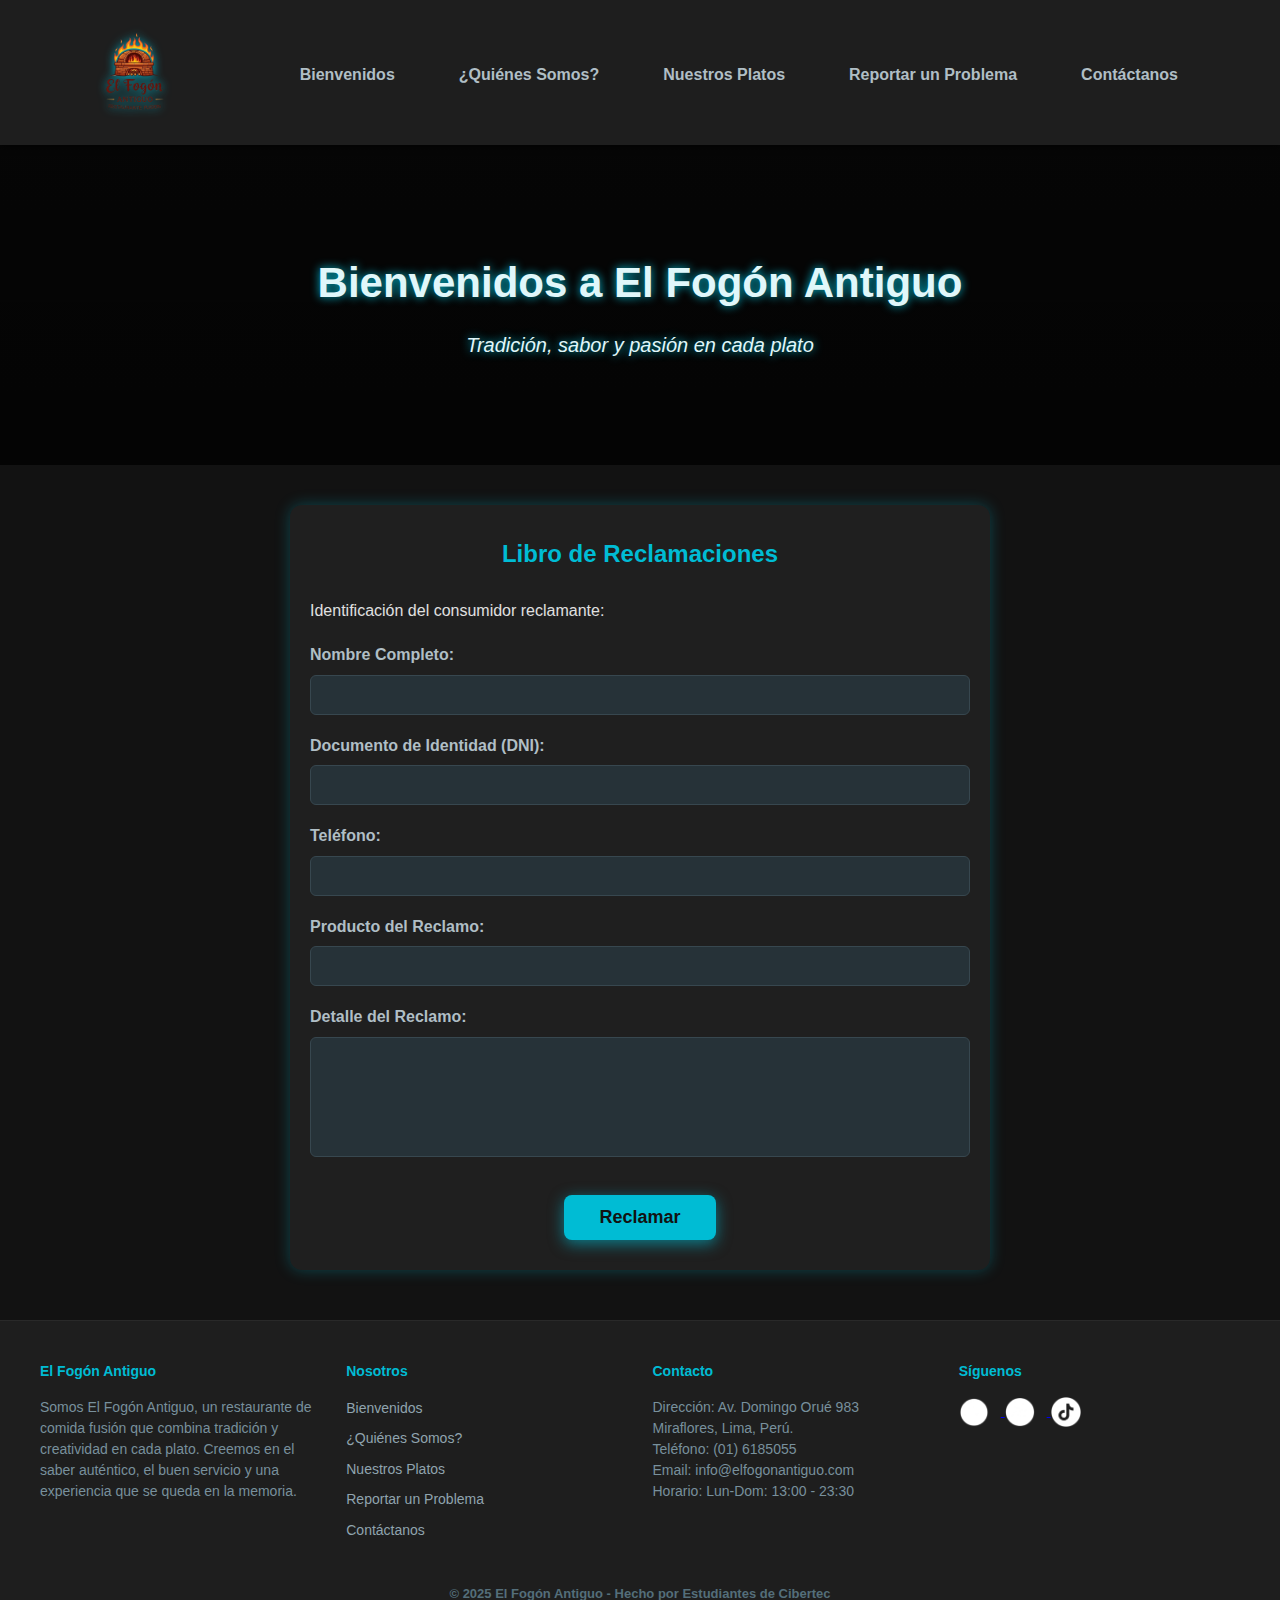
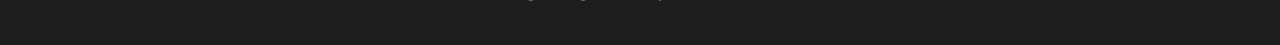
<file: index.html>
<!DOCTYPE html>
<html lang="es">
<head>
    <meta charset="UTF-8">
    <link rel="stylesheet" href="style.css">
    <title>Reportar un Problema</title>
</head>
<body>

        <header>
    <div class="header-container">
        <img src="/Imagenes/image-removebg-preview.png" alt="Logo del restaurante" class="logo">
        <nav>
        <a href="#">Bienvenidos</a>
        <a href="#">¿Quiénes Somos?</a>
        <a href="#">Nuestros Platos</a>
        <a href="#">Reportar un Problema</a>
        <a href="#">Contáctanos</a>
        </nav>
    </div>
    </header>


        <section class="hero-banner">
    <div class="hero-texto">
        <h1>Bienvenidos a El Fogón Antiguo</h1>
        <p>Tradición, sabor y pasión en cada plato</p>
    </div>
    </section>


    <main>
        <h2>Libro de Reclamaciones</h2>
        <form>
            <fieldset>
                <legend>Identificación del consumidor reclamante:</legend>

                <label for="nombre">Nombre Completo:</label>
                <input type="text" id="nombre" name="nombre">

                <label for="dni">Documento de Identidad (DNI):</label>
                <input type="text" id="dni" name="dni">

                <label for="telefono">Teléfono:</label>
                <input type="tel" id="telefono" name="telefono">
            </fieldset>

            <label for="producto">Producto del Reclamo:</label>
            <input type="text" id="producto" name="producto">

            <label for="detalle">Detalle del Reclamo:</label>
            <textarea id="detalle" name="detalle"></textarea>

            <button type="submit">Reclamar</button>
        </form>
    </main>

    <footer>
  <div class="footer-content">
    
    <div class="footer-section">
      <h4>El Fogón Antiguo</h4>
      <p>
        Somos El Fogón Antiguo, un restaurante de comida fusión que combina tradición y creatividad
        en cada plato. Creemos en el saber auténtico, el buen servicio y una experiencia que se queda en la memoria.
      </p>
    </div>

    <div class="footer-section">
      <h4>Nosotros</h4>
      <ul>
        <li><a href="#">Bienvenidos</a></li>
        <li><a href="#">¿Quiénes Somos?</a></li>
        <li><a href="#">Nuestros Platos</a></li>
        <li><a href="#">Reportar un Problema</a></li>
        <li><a href="#">Contáctanos</a></li>
      </ul>
    </div>

    <div class="footer-section">
      <h4>Contacto</h4>
      <p>
        Dirección: Av. Domingo Orué 983<br>
        Miraflores, Lima, Perú.<br>
        Teléfono: (01) 6185055<br>
        Email: info@elfogonantiguo.com<br>
        Horario: Lun-Dom: 13:00 - 23:30
      </p>
    </div>

    <div class="footer-section">
      <h4>Síguenos</h4>
      <div class="social-icons">
        <a href="https://www.facebook.com" target="_blank" aria-label="Facebook">
            <img src="/Imagenes/facebook.png" alt="Facebook" />
        </a>
        <a href="https://www.instagram.com" target="_blank" aria-label="Instagram">
            <img src="/Imagenes/instagram.png" alt="Instagram" />
        </a>
        <a href="https://www.tiktok.com" target="_blank" aria-label="TikTok">
            <img src="/Imagenes/tiktok.png" alt="TikTok" />
        </a>
        </div>
    </div>

  </div>

  <div class="copyright">
    © 2025 El Fogón Antiguo - Hecho por Estudiantes de Cibertec
  </div>
</footer>

</body>
</html>
</file>
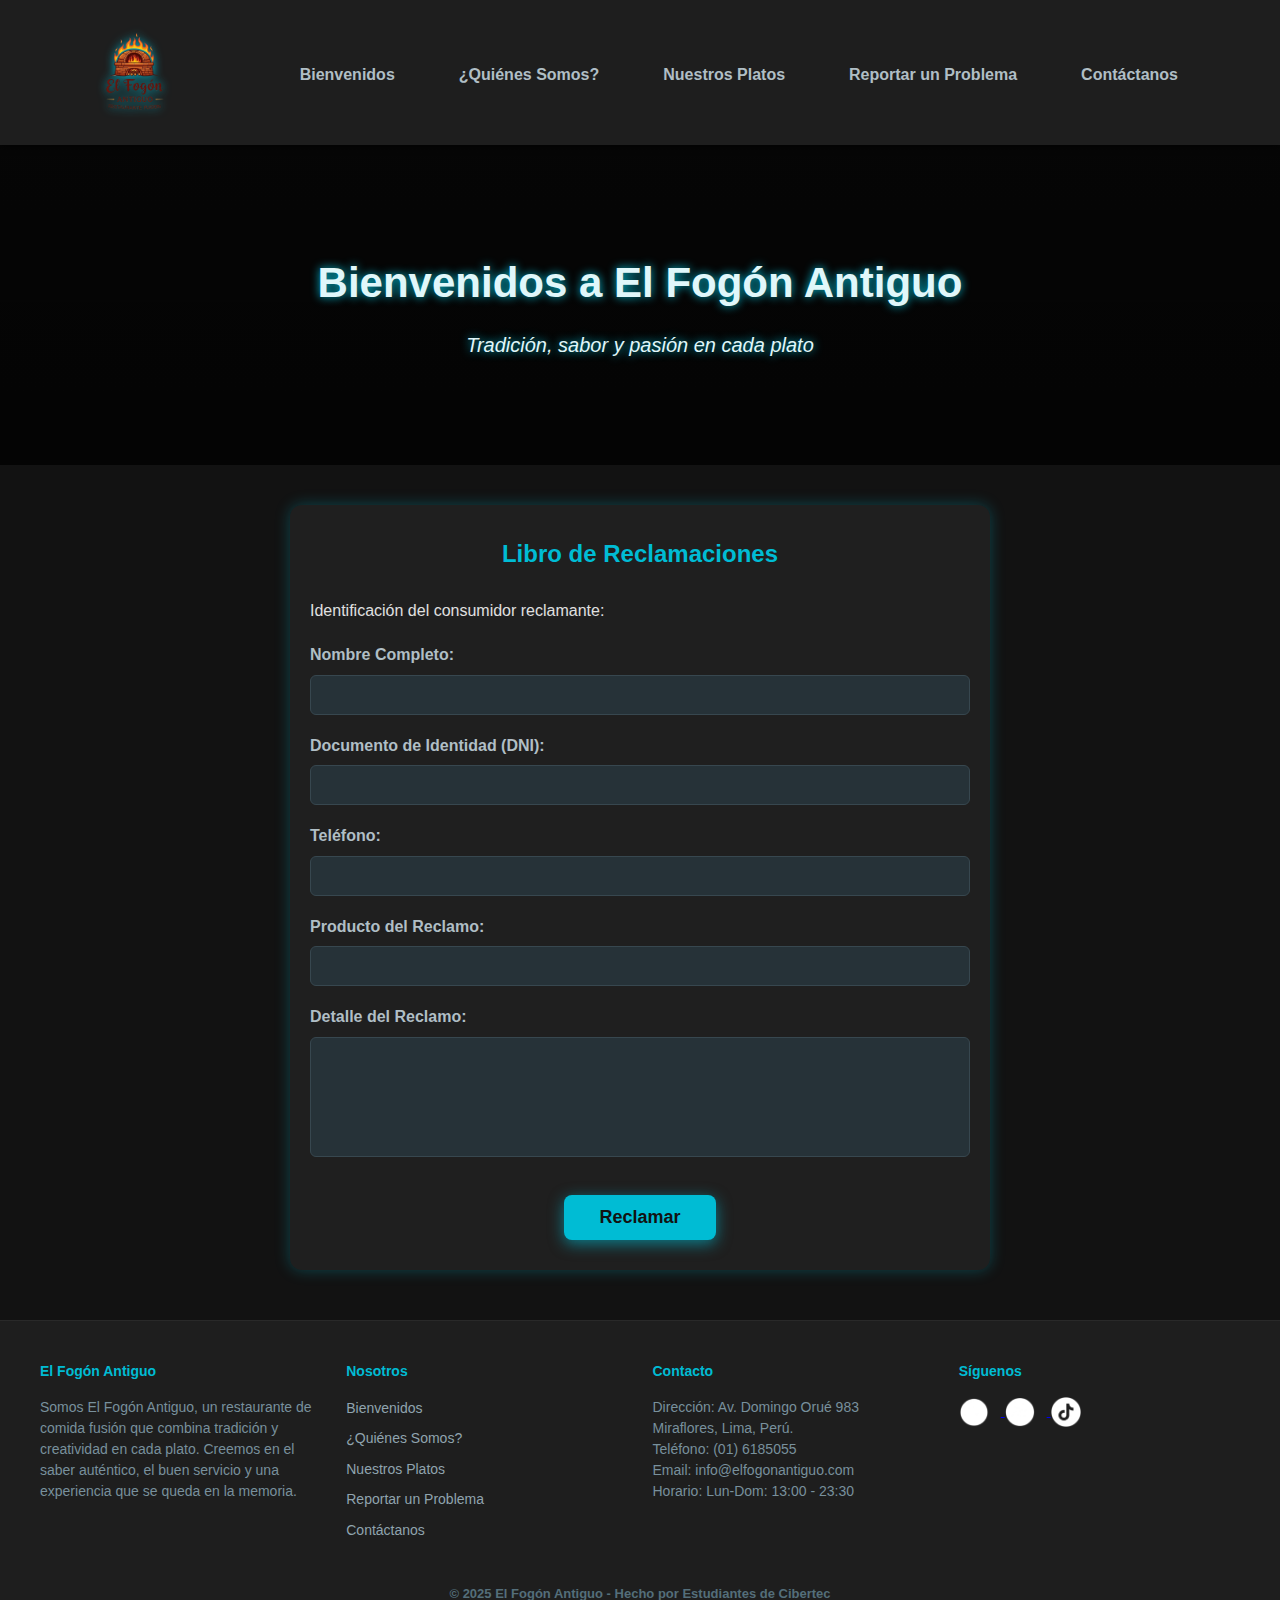
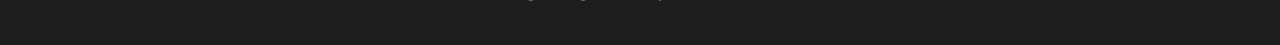
<file: HTML/index.html>
<!DOCTYPE html>
<html lang="es">
<head>
    <meta charset="UTF-8">
    <link rel="stylesheet" href="/Estilos/style.css">
    <title>Reportar un Problema</title>
</head>
<body>

        <header>
    <div class="header-container">
        <img src="/Imagenes/image-removebg-preview.png" alt="Logo del restaurante" class="logo">
        <nav>
        <a href="#">Bienvenidos</a>
        <a href="#">¿Quiénes Somos?</a>
        <a href="#">Nuestros Platos</a>
        <a href="#">Reportar un Problema</a>
        <a href="#">Contáctanos</a>
        </nav>
    </div>
    </header>


        <section class="hero-banner">
    <div class="hero-texto">
        <h1>Bienvenidos a El Fogón Antiguo</h1>
        <p>Tradición, sabor y pasión en cada plato</p>
    </div>
    </section>


    <main>
        <h2>Libro de Reclamaciones</h2>
        <form>
            <fieldset>
                <legend>Identificación del consumidor reclamante:</legend>

                <label for="nombre">Nombre Completo:</label>
                <input type="text" id="nombre" name="nombre">

                <label for="dni">Documento de Identidad (DNI):</label>
                <input type="text" id="dni" name="dni">

                <label for="telefono">Teléfono:</label>
                <input type="tel" id="telefono" name="telefono">
            </fieldset>

            <label for="producto">Producto del Reclamo:</label>
            <input type="text" id="producto" name="producto">

            <label for="detalle">Detalle del Reclamo:</label>
            <textarea id="detalle" name="detalle"></textarea>

            <button type="submit">Reclamar</button>
        </form>
    </main>

    <footer>
  <div class="footer-content">
    
    <div class="footer-section">
      <h4>El Fogón Antiguo</h4>
      <p>
        Somos El Fogón Antiguo, un restaurante de comida fusión que combina tradición y creatividad
        en cada plato. Creemos en el saber auténtico, el buen servicio y una experiencia que se queda en la memoria.
      </p>
    </div>

    <div class="footer-section">
      <h4>Nosotros</h4>
      <ul>
        <li><a href="#">Bienvenidos</a></li>
        <li><a href="#">¿Quiénes Somos?</a></li>
        <li><a href="#">Nuestros Platos</a></li>
        <li><a href="#">Reportar un Problema</a></li>
        <li><a href="#">Contáctanos</a></li>
      </ul>
    </div>

    <div class="footer-section">
      <h4>Contacto</h4>
      <p>
        Dirección: Av. Domingo Orué 983<br>
        Miraflores, Lima, Perú.<br>
        Teléfono: (01) 6185055<br>
        Email: info@elfogonantiguo.com<br>
        Horario: Lun-Dom: 13:00 - 23:30
      </p>
    </div>

    <div class="footer-section">
      <h4>Síguenos</h4>
      <div class="social-icons">
        <a href="https://www.facebook.com" target="_blank" aria-label="Facebook">
            <img src="/Imagenes/facebook.png" alt="Facebook" />
        </a>
        <a href="https://www.instagram.com" target="_blank" aria-label="Instagram">
            <img src="/Imagenes/instagram.png" alt="Instagram" />
        </a>
        <a href="https://www.tiktok.com" target="_blank" aria-label="TikTok">
            <img src="/Imagenes/tiktok.png" alt="TikTok" />
        </a>
        </div>
    </div>

  </div>

  <div class="copyright">
    © 2025 El Fogón Antiguo - Hecho por Estudiantes de Cibertec
  </div>
</footer>

</body>
</html>
</file>
<file: style.css>
/* Reset básico */
* {
  margin: 0;
  padding: 0;
  box-sizing: border-box;
}

/* Tipografía general */
body {
  font-family: 'Segoe UI', Tahoma, Geneva, Verdana, sans-serif;
  line-height: 1.6;
  background-color: #121212;
  color: #e0e0e0;
}

/* Encabezado */
header {
  background-color: #1e1e1e;
  padding: 20px 0 15px 0;
  box-shadow: 0 2px 6px rgba(0,0,0,0.7);
}

.header-container {
  display: flex;
  align-items: center;
  justify-content: space-between;
  padding: 10px 40px;
  max-width: 1200px;
  margin: auto;
  background-color: transparent;
}

.logo {
  height: 90px; /* un poco más grande */
  object-fit: contain;
  filter: drop-shadow(0 0 5px #00bcd4);
}

/* Menú de navegación */
nav {
  display: flex;
  gap: 20px;
}

nav a {
  text-decoration: none;
  color: #b0bec5;
  padding: 12px 22px;
  border-radius: 8px;
  font-weight: 600;
  transition: background-color 0.3s ease, color 0.3s ease;
}

nav a:hover {
  background-color: #00bcd4;
  color: #121212;
}

/* Hero Banner */
.hero-banner {
  width: 100%;
  height: 320px;
  background-image: url('https://images.unsplash.com/photo-1600891964599-f61ba0e24092');
  background-size: cover;
  background-position: center;
  display: flex;
  align-items: center;
  justify-content: center;
  position: relative;
  margin-bottom: 40px;
}

.hero-banner::before {
  content: "";
  position: absolute;
  inset: 0;
  background: linear-gradient(180deg, rgba(0,0,0,0.7), rgba(0,0,0,0.8));
  z-index: 0;
}

.hero-texto {
  position: relative;
  color: #e0f7fa;
  text-align: center;
  z-index: 1;
  text-shadow: 0 0 10px #00bcd4;
}

.hero-texto h1 {
  font-size: 42px;
  margin-bottom: 12px;
  font-weight: 700;
}

.hero-texto p {
  font-size: 20px;
  font-style: italic;
  font-weight: 500;
}

/* Contenido principal */
main {
  padding: 30px 20px;
  max-width: 700px;
  margin: auto;
  background-color: #1f1f1f;
  border-radius: 12px;
  box-shadow: 0 0 15px rgba(0,188,212,0.3);
}

h2 {
  text-align: center;
  margin-bottom: 25px;
  color: #00bcd4;
  font-weight: 700;
}

/* Formulario */
form fieldset {
  border: none;
}

form label {
  display: block;
  margin-top: 18px;
  font-weight: 600;
  color: #b0bec5;
}

form input,
form textarea {
  width: 100%;
  padding: 10px;
  margin-top: 7px;
  border: 1.5px solid #37474f;
  border-radius: 6px;
  background-color: #263238;
  color: #e0e0e0;
  font-size: 16px;
  transition: border-color 0.3s ease;
}

form input:focus,
form textarea:focus {
  border-color: #00bcd4;
  outline: none;
  background-color: #37474f;
}

form textarea {
  resize: none;
  height: 120px;
}

form button {
  display: block;
  margin: 30px auto 0 auto;
  background-color: #00bcd4;
  color: #121212;
  padding: 12px 35px;
  border: none;
  border-radius: 8px;
  cursor: pointer;
  font-weight: 700;
  font-size: 18px;
  box-shadow: 0 4px 15px rgba(0,188,212,0.6);
  transition: background-color 0.3s ease;
}

form button:hover {
  background-color: #0097a7;
}

/* Pie de página */
footer {
  background-color: #1e1e1e;
  padding: 40px 20px;
  font-size: 14px;
  color: #78909c;
  margin-top: 50px;
  box-shadow: inset 0 1px 0 rgba(255,255,255,0.05);
}

.footer-content {
  max-width: 1200px;
  margin: auto;
  display: flex;
  flex-wrap: wrap;
  justify-content: space-between;
  gap: 25px;
}

.footer-section {
  flex: 1 1 220px;
}

.footer-section h4 {
  margin-bottom: 15px;
  color: #00bcd4;
  font-weight: 700;
}

.footer-section ul {
  list-style: none;
  padding-left: 0;
}

.footer-section ul li {
  margin-bottom: 8px;
}

.footer-section ul li a {
  text-decoration: none;
  color: #90a4ae;
  transition: color 0.3s ease;
}

.footer-section ul li a:hover {
  color: #00bcd4;
}

.social-icons img {
  width: 30px;
  margin-right: 12px;
  vertical-align: middle;
  filter: brightness(0) invert(1);
  transition: filter 0.3s ease;
}

.social-icons a:hover img {
  filter: brightness(0) invert(0.6) drop-shadow(0 0 4px #00bcd4);
}

footer p {
  margin-top: 12px;
  line-height: 1.5;
}

footer .copyright {
  text-align: center;
  font-size: 13px;
  color: #546e7a;
  margin-top: 35px;
  font-weight: 600;
}

/* Responsive tweaks */
@media (max-width: 768px) {
  .header-container {
    flex-direction: column;
    gap: 15px;
  }

  nav {
    justify-content: center;
    flex-wrap: wrap;
  }

  .footer-content {
    flex-direction: column;
    align-items: center;
  }

  main {
    padding: 20px 15px;
  }
}

.social-icons img {
  width: 30px;
  margin-right: 12px;
  vertical-align: middle;
  /* Quitar filtro si fondo no es transparente */
  /* filter: brightness(0) invert(1); */
  transition: filter 0.3s ease;
}

.social-icons a:hover img {
  /* Puedes quitar o ajustar esta también */
  /* filter: brightness(0) invert(0.6) drop-shadow(0 0 4px #00bcd4); */
  filter: drop-shadow(0 0 4px #00bcd4);
}
</file>
<file: Estilos/style.css>
/* Reset básico */
* {
  margin: 0;
  padding: 0;
  box-sizing: border-box;
}

/* Tipografía general */
body {
  font-family: 'Segoe UI', Tahoma, Geneva, Verdana, sans-serif;
  line-height: 1.6;
  background-color: #121212;
  color: #e0e0e0;
}

/* Encabezado */
header {
  background-color: #1e1e1e;
  padding: 20px 0 15px 0;
  box-shadow: 0 2px 6px rgba(0,0,0,0.7);
}

.header-container {
  display: flex;
  align-items: center;
  justify-content: space-between;
  padding: 10px 40px;
  max-width: 1200px;
  margin: auto;
  background-color: transparent;
}

.logo {
  height: 90px; /* un poco más grande */
  object-fit: contain;
  filter: drop-shadow(0 0 5px #00bcd4);
}

/* Menú de navegación */
nav {
  display: flex;
  gap: 20px;
}

nav a {
  text-decoration: none;
  color: #b0bec5;
  padding: 12px 22px;
  border-radius: 8px;
  font-weight: 600;
  transition: background-color 0.3s ease, color 0.3s ease;
}

nav a:hover {
  background-color: #00bcd4;
  color: #121212;
}

/* Hero Banner */
.hero-banner {
  width: 100%;
  height: 320px;
  background-image: url('https://images.unsplash.com/photo-1600891964599-f61ba0e24092');
  background-size: cover;
  background-position: center;
  display: flex;
  align-items: center;
  justify-content: center;
  position: relative;
  margin-bottom: 40px;
}

.hero-banner::before {
  content: "";
  position: absolute;
  inset: 0;
  background: linear-gradient(180deg, rgba(0,0,0,0.7), rgba(0,0,0,0.8));
  z-index: 0;
}

.hero-texto {
  position: relative;
  color: #e0f7fa;
  text-align: center;
  z-index: 1;
  text-shadow: 0 0 10px #00bcd4;
}

.hero-texto h1 {
  font-size: 42px;
  margin-bottom: 12px;
  font-weight: 700;
}

.hero-texto p {
  font-size: 20px;
  font-style: italic;
  font-weight: 500;
}

/* Contenido principal */
main {
  padding: 30px 20px;
  max-width: 700px;
  margin: auto;
  background-color: #1f1f1f;
  border-radius: 12px;
  box-shadow: 0 0 15px rgba(0,188,212,0.3);
}

h2 {
  text-align: center;
  margin-bottom: 25px;
  color: #00bcd4;
  font-weight: 700;
}

/* Formulario */
form fieldset {
  border: none;
}

form label {
  display: block;
  margin-top: 18px;
  font-weight: 600;
  color: #b0bec5;
}

form input,
form textarea {
  width: 100%;
  padding: 10px;
  margin-top: 7px;
  border: 1.5px solid #37474f;
  border-radius: 6px;
  background-color: #263238;
  color: #e0e0e0;
  font-size: 16px;
  transition: border-color 0.3s ease;
}

form input:focus,
form textarea:focus {
  border-color: #00bcd4;
  outline: none;
  background-color: #37474f;
}

form textarea {
  resize: none;
  height: 120px;
}

form button {
  display: block;
  margin: 30px auto 0 auto;
  background-color: #00bcd4;
  color: #121212;
  padding: 12px 35px;
  border: none;
  border-radius: 8px;
  cursor: pointer;
  font-weight: 700;
  font-size: 18px;
  box-shadow: 0 4px 15px rgba(0,188,212,0.6);
  transition: background-color 0.3s ease;
}

form button:hover {
  background-color: #0097a7;
}

/* Pie de página */
footer {
  background-color: #1e1e1e;
  padding: 40px 20px;
  font-size: 14px;
  color: #78909c;
  margin-top: 50px;
  box-shadow: inset 0 1px 0 rgba(255,255,255,0.05);
}

.footer-content {
  max-width: 1200px;
  margin: auto;
  display: flex;
  flex-wrap: wrap;
  justify-content: space-between;
  gap: 25px;
}

.footer-section {
  flex: 1 1 220px;
}

.footer-section h4 {
  margin-bottom: 15px;
  color: #00bcd4;
  font-weight: 700;
}

.footer-section ul {
  list-style: none;
  padding-left: 0;
}

.footer-section ul li {
  margin-bottom: 8px;
}

.footer-section ul li a {
  text-decoration: none;
  color: #90a4ae;
  transition: color 0.3s ease;
}

.footer-section ul li a:hover {
  color: #00bcd4;
}

.social-icons img {
  width: 30px;
  margin-right: 12px;
  vertical-align: middle;
  filter: brightness(0) invert(1);
  transition: filter 0.3s ease;
}

.social-icons a:hover img {
  filter: brightness(0) invert(0.6) drop-shadow(0 0 4px #00bcd4);
}

footer p {
  margin-top: 12px;
  line-height: 1.5;
}

footer .copyright {
  text-align: center;
  font-size: 13px;
  color: #546e7a;
  margin-top: 35px;
  font-weight: 600;
}

/* Responsive tweaks */
@media (max-width: 768px) {
  .header-container {
    flex-direction: column;
    gap: 15px;
  }

  nav {
    justify-content: center;
    flex-wrap: wrap;
  }

  .footer-content {
    flex-direction: column;
    align-items: center;
  }

  main {
    padding: 20px 15px;
  }
}

.social-icons img {
  width: 30px;
  margin-right: 12px;
  vertical-align: middle;
  /* Quitar filtro si fondo no es transparente */
  /* filter: brightness(0) invert(1); */
  transition: filter 0.3s ease;
}

.social-icons a:hover img {
  /* Puedes quitar o ajustar esta también */
  /* filter: brightness(0) invert(0.6) drop-shadow(0 0 4px #00bcd4); */
  filter: drop-shadow(0 0 4px #00bcd4);
}
</file>
